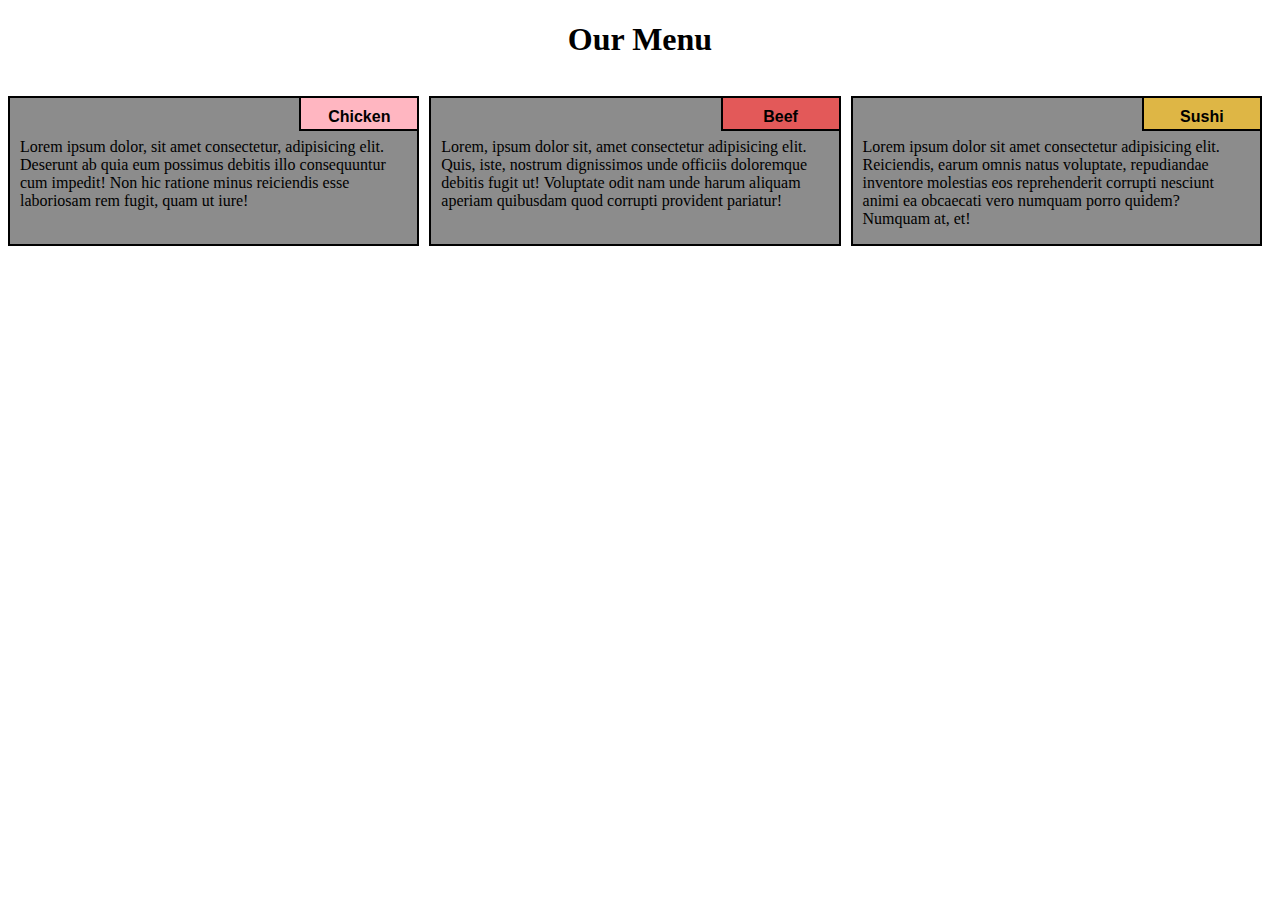
<file: week 2/index.html>
<!doctype html>
<html>
<head>
	<meta charset="UTF-8">
	<meta name="viewport" content="width=device-width, initial-scale=1.0">
	 <link rel="stylesheet" href="css/style.css">
	<title>Responsive Layout</title>
</head>

<body>
	<div class="row">
	<h1>Our Menu</h1>
  
  <div class="col-lg-4 col-md-6 col-sm-12" id="container">
    <p id="p1">Chicken</p>
    <p>Lorem ipsum dolor, sit amet consectetur, adipisicing elit. Deserunt ab quia eum possimus debitis illo consequuntur cum impedit! Non hic ratione minus reiciendis esse laboriosam rem fugit, quam ut iure!</p>
    </div>

  <div class="col-lg-4 col-md-6 col-sm-12" id="container">
  	<p id="p2">Beef</p> 
  	<p>Lorem, ipsum dolor sit, amet consectetur adipisicing elit. Quis, iste, nostrum dignissimos unde officiis doloremque debitis fugit ut! Voluptate odit nam unde harum aliquam aperiam quibusdam quod corrupti provident pariatur!</p>
    </div>

  <div class="col-lg-4 col-md-12 col-sm-12" id="container">
  	<p  id="p3">Sushi</p>
  	<p>Lorem ipsum dolor sit amet consectetur adipisicing elit. Reiciendis, earum omnis natus voluptate, repudiandae inventore molestias eos reprehenderit corrupti nesciunt animi ea obcaecati vero numquam porro quidem? Numquam at, et!</p>
    </div>

	</div>	

</body>
</html>
</file>
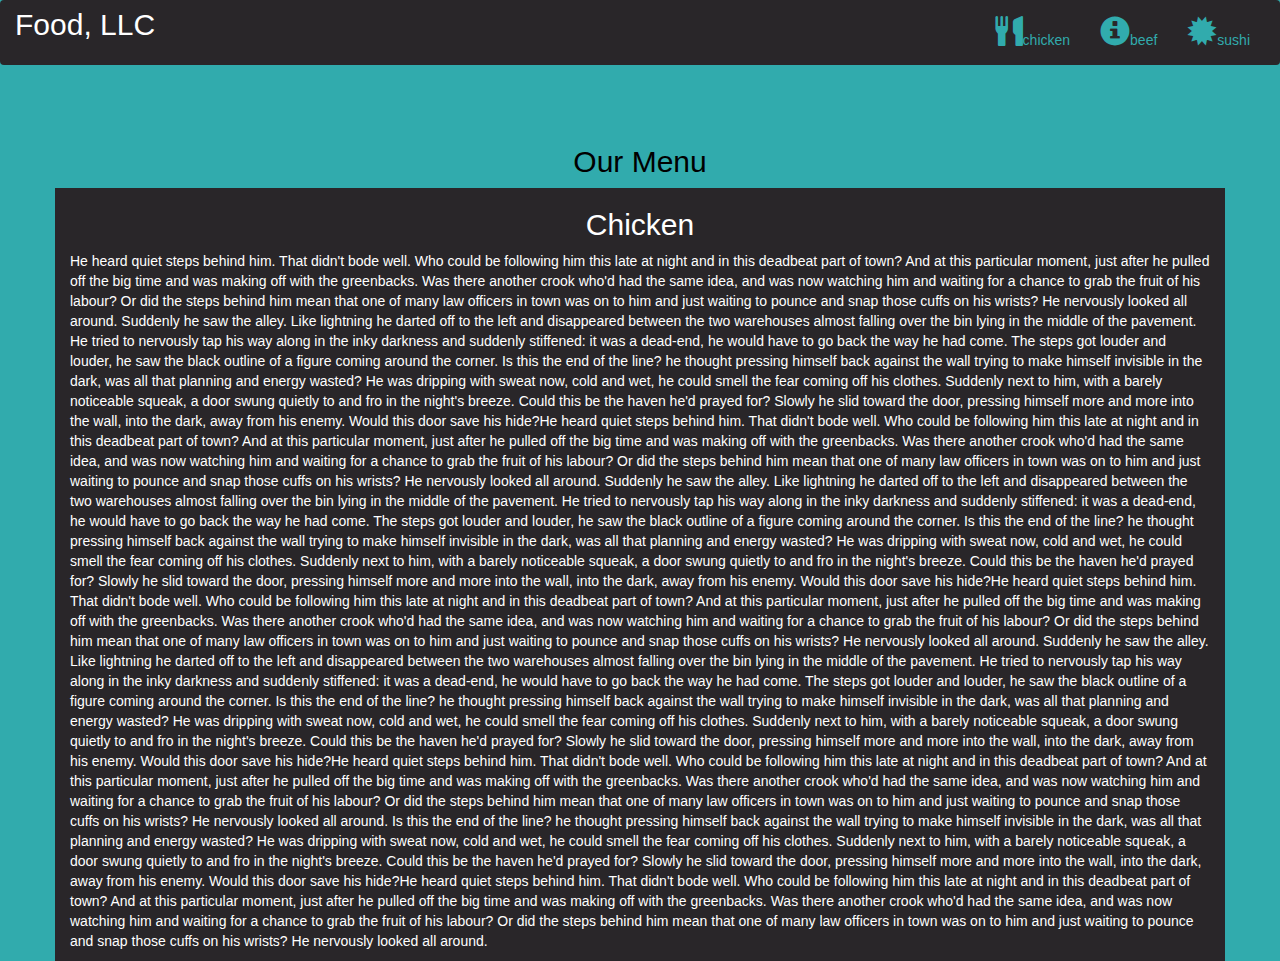
<file: week 3/index.html>
<!DOCTYPE html>
<head>
  <title>Bootstrap Example</title>
  <meta charset="utf-8">
  <meta name="viewport" content="width=device-width, initial-scale=1">
  <link rel="stylesheet" href="https://maxcdn.bootstrapcdn.com/bootstrap/3.4.1/css/bootstrap.min.css">
  <link rel="stylesheet" type="text/css" href="style.css">
  <script src="https://ajax.googleapis.com/ajax/libs/jquery/3.5.1/jquery.min.js"></script>
  <script src="https://maxcdn.bootstrapcdn.com/bootstrap/3.4.1/js/bootstrap.min.js"></script>
</head>
<body>

<nav class="navbar navbar-inverse">
  <div class="container-fluid">
    <div class="navbar-header">
      <button type="button" class="navbar-toggle" data-toggle="collapse" data-target="#myNavbar">
        <span class="icon-bar"></span>
        <span class="icon-bar"></span>
        <span class="icon-bar"></span>                        
      </button>
      <a class="navbar-brand" href="#" >Food, LLC</a>
    </div>
    <div class="collapse navbar-collapse" id="myNavbar">
    
      <ul class="nav navbar-nav navbar-right" >
        <li style>
        <a href="#" > 
        <span class="glyphicon glyphicon-cutlery"></span>chicken</a>
        </li>
        <li>
        <a href="#" >
        <span class="glyphicon glyphicon-info-sign"></span>beef</a>
        </li>
        <li>
        <a href="#">
        <span class="glyphicon glyphicon-certificate"></span>sushi</a>
        </li>
      </ul>
    </div>
  </div>
</nav>
<br>
<br>  
<h1><p class="text-center">Our Menu</p></h1>


<div id="main-content" class="container">
  <div id="home-tiles" class="row">
      <div class="col-md-12 col-sm-12 col-xs-12">
            
            <p id="chickstory">
          <h2>Chicken</h2>
              He heard quiet steps behind him. That didn't bode well. Who could be following him this late at night and in this deadbeat part of town? And at this particular moment, just after he pulled off the big time and was making off with the greenbacks. Was there another crook who'd had the same idea, and was now watching him and waiting for a chance to grab the fruit of his labour? Or did the steps behind him mean that one of many law officers in town was on to him and just waiting to pounce and snap those cuffs on his wrists? He nervously looked all around. Suddenly he saw the alley. Like lightning he darted off to the left and disappeared between the two warehouses almost falling over the bin lying in the middle of the pavement. He tried to nervously tap his way along in the inky darkness and suddenly stiffened: it was a dead-end, he would have to go back the way he had come. The steps got louder and louder, he saw the black outline of a figure coming around the corner. Is this the end of the line? he thought pressing himself back against the wall trying to make himself invisible in the dark, was all that planning and energy wasted? He was dripping with sweat now, cold and wet, he could smell the fear coming off his clothes. Suddenly next to him, with a barely noticeable squeak, a door swung quietly to and fro in the night's breeze. Could this be the haven he'd prayed for? Slowly he slid toward the door, pressing himself more and more into the wall, into the dark, away from his enemy. Would this door save his hide?He heard quiet steps behind him. That didn't bode well. Who could be following him this late at night and in this deadbeat part of town? And at this particular moment, just after he pulled off the big time and was making off with the greenbacks. Was there another crook who'd had the same idea, and was now watching him and waiting for a chance to grab the fruit of his labour? Or did the steps behind him mean that one of many law officers in town was on to him and just waiting to pounce and snap those cuffs on his wrists? He nervously looked all around. Suddenly he saw the alley. Like lightning he darted off to the left and disappeared between the two warehouses almost falling over the bin lying in the middle of the pavement. He tried to nervously tap his way along in the inky darkness and suddenly stiffened: it was a dead-end, he would have to go back the way he had come. The steps got louder and louder, he saw the black outline of a figure coming around the corner. Is this the end of the line? he thought pressing himself back against the wall trying to make himself invisible in the dark, was all that planning and energy wasted? He was dripping with sweat now, cold and wet, he could smell the fear coming off his clothes. Suddenly next to him, with a barely noticeable squeak, a door swung quietly to and fro in the night's breeze. Could this be the haven he'd prayed for? Slowly he slid toward the door, pressing himself more and more into the wall, into the dark, away from his enemy. Would this door save his hide?He heard quiet steps behind him. That didn't bode well. Who could be following him this late at night and in this deadbeat part of town? And at this particular moment, just after he pulled off the big time and was making off with the greenbacks. Was there another crook who'd had the same idea, and was now watching him and waiting for a chance to grab the fruit of his labour? Or did the steps behind him mean that one of many law officers in town was on to him and just waiting to pounce and snap those cuffs on his wrists? He nervously looked all around. Suddenly he saw the alley. Like lightning he darted off to the left and disappeared between the two warehouses almost falling over the bin lying in the middle of the pavement. He tried to nervously tap his way along in the inky darkness and suddenly stiffened: it was a dead-end, he would have to go back the way he had come. The steps got louder and louder, he saw the black outline of a figure coming around the corner. Is this the end of the line? he thought pressing himself back against the wall trying to make himself invisible in the dark, was all that planning and energy wasted? He was dripping with sweat now, cold and wet, he could smell the fear coming off his clothes. Suddenly next to him, with a barely noticeable squeak, a door swung quietly to and fro in the night's breeze. Could this be the haven he'd prayed for? Slowly he slid toward the door, pressing himself more and more into the wall, into the dark, away from his enemy. Would this door save his hide?He heard quiet steps behind him. That didn't bode well. Who could be following him this late at night and in this deadbeat part of town? And at this particular moment, just after he pulled off the big time and was making off with the greenbacks. Was there another crook who'd had the same idea, and was now watching him and waiting for a chance to grab the fruit of his labour? Or did the steps behind him mean that one of many law officers in town was on to him and just waiting to pounce and snap those cuffs on his wrists? He nervously looked all around. Is this the end of the line? he thought pressing himself back against the wall trying to make himself invisible in the dark, was all that planning and energy wasted? He was dripping with sweat now, cold and wet, he could smell the fear coming off his clothes. Suddenly next to him, with a barely noticeable squeak, a door swung quietly to and fro in the night's breeze. Could this be the haven he'd prayed for? Slowly he slid toward the door, pressing himself more and more into the wall, into the dark, away from his enemy. Would this door save his hide?He heard quiet steps behind him. That didn't bode well. Who could be following him this late at night and in this deadbeat part of town? And at this particular moment, just after he pulled off the big time and was making off with the greenbacks. Was there another crook who'd had the same idea, and was now watching him and waiting for a chance to grab the fruit of his labour? Or did the steps behind him mean that one of many law officers in town was on to him and just waiting to pounce and snap those cuffs on his wrists? He nervously looked all around.
            </p>
      </div>
    </div>
</div>

</body>
</html>
</file>
<file: week 2/css/style.css>
*{
  box-sizing: border-box;
}
h1{
  text-align: center;
}


p {
  background-color: #8c8c8c;
  height: 150px;
  margin-right: 10px;
  border: 2px solid black;
  padding: 40px 10px 5px 10px;
  overflow: hidden;
}


#container {
  position: relative;
  
}

#p1 {
  background-color: #FFB6C1;
  position: absolute;
  top: 0;
  right: 0;
  height: 35px;
  width: 120px;
  font-weight: bold;
  padding: 10px;
  text-align: center;
  font-family: Arial;

}
#p2 {
  background-color: #e35959 ;
  position: absolute;
  top: 0;
  right: 0;
  font-weight: bold;
  height: 35px;
  width: 120px;
  padding: 10px;
  text-align: center;
  font-family: Arial;

}
#p3 {
  background-color: #deb645;
  position: absolute;
  top: 0;
  right: 0;
  font-weight: bold;
  height: 35px;
  width: 120px;
  padding: 10px;
  text-align: center;
  font-family: Arial;

}


.row {
  width: 100%;

}


/********** Large devices only **********/
@media (min-width: 992px) {
  .col-lg-1, .col-lg-2, .col-lg-3, .col-lg-4, .col-lg-5, .col-lg-6, .col-lg-7, .col-lg-8, .col-lg-9, .col-lg-10, .col-lg-11, .col-lg-12 {
    float: left;
  }
  .col-lg-1 {
    width: 8.33%;
  }
  .col-lg-2 {
    width: 16.66%;
  }
  .col-lg-3 {
    width: 25%;
  }
  .col-lg-4 {
    width: 33.33%;
  }
  .col-lg-5 {
    width: 41.66%;
  }
  .col-lg-6 {
    width: 50%;
  }
  .col-lg-7 {
    width: 58.33%;
  }
  .col-lg-8 {
    width: 66.66%;
  }
  .col-lg-9 {
    width: 74.99%;
  }
  .col-lg-10 {
    width: 83.33%;
  }
  .col-lg-11 {
    width: 91.66%;
  }
  .col-lg-12 {
    width: 100%;
  }

  
}

/********** Medium devices only **********/
@media (min-width: 768px) and (max-width: 991px) {
  .col-md-1, .col-md-2, .col-md-3, .col-md-4, .col-md-5, .col-md-6, .col-md-7, .col-md-8, .col-md-9, .col-md-10, .col-md-11, .col-md-12 {
    float: left;
   
  }
  .col-md-1 {
    width: 8.33%;
  }
  .col-md-2 {
    width: 16.66%;
  }
  .col-md-3 {
    width: 25%;
  }
  .col-md-4 {
    width: 33.33%;
  }
  .col-md-5 {
    width: 41.66%;
  }
  .col-md-6 {
    width: 50%;
  }
  .col-md-7 {
    width: 58.33%;
  }
  .col-md-8 {
    width: 66.66%;
  }
  .col-md-9 {
    width: 74.99%;
  }
  .col-md-10 {
    width: 83.33%;
  }
  .col-md-11 {
    width: 91.66%;
  }
  .col-md-12 {
    width: 100%;
  }
}

/********** Mobile only **********/
@media (max-width: 767px) {
  .col-sm-1, .col-sm-2, .col-sm-3, .col-sm-4, .col-sm-5, .col-sm-6, .col-sm-7, .col-sm-8, .col-sm-9, .col-sm-10, .col-sm-11, .col-sm-12 {
    float: left;
  }
  .col-sm-1 {
    width: 8.33%;
  }
  .col-sm-2 {
    width: 16.66%;
  }
  .col-sm-3 {
    width: 25%;
  }
  .col-sm-4 {
    width: 33.33%;
  
  }
  .col-sm-5 {
    width: 41.66%;
  }
  .col-sm-6 {
    width: 50%;
  }
  .col-sm-7 {
    width: 58.33%;
  }
  .col-sm-8 {
    width: 66.66%;
  }
  .col-sm-9 {
    width: 74.99%;
  }
  .col-sm-10 {
    width: 83.33%;
  }
  .col-sm-11 {
    width: 91.66%;
  }
  .col-sm-12 {
    width: 100%;
  }

  
}
</file>
<file: week 3/style.css>
*{
	margin: 0;
	padding: 0;
	
}
.navbar{

border: none;
background-color:#292629;
color: #31abad;
}
body{
	background-color: #31abad;
	color: white;
}
.glyphicon{
	font-size: 30px;
	color:#31abad; 
}

.center{
	width: 90%;
	background-color: #292629;

}
.container
{
	background-color: #292629;
}
.text-center{
	font-size: 30px;
        color: black;
}

h2{
	text-align: center;
}
#myNavbar ul li a {
	color: #31abad;
}
.navbar-brand{
font-size: 30px;	
}
</file>
